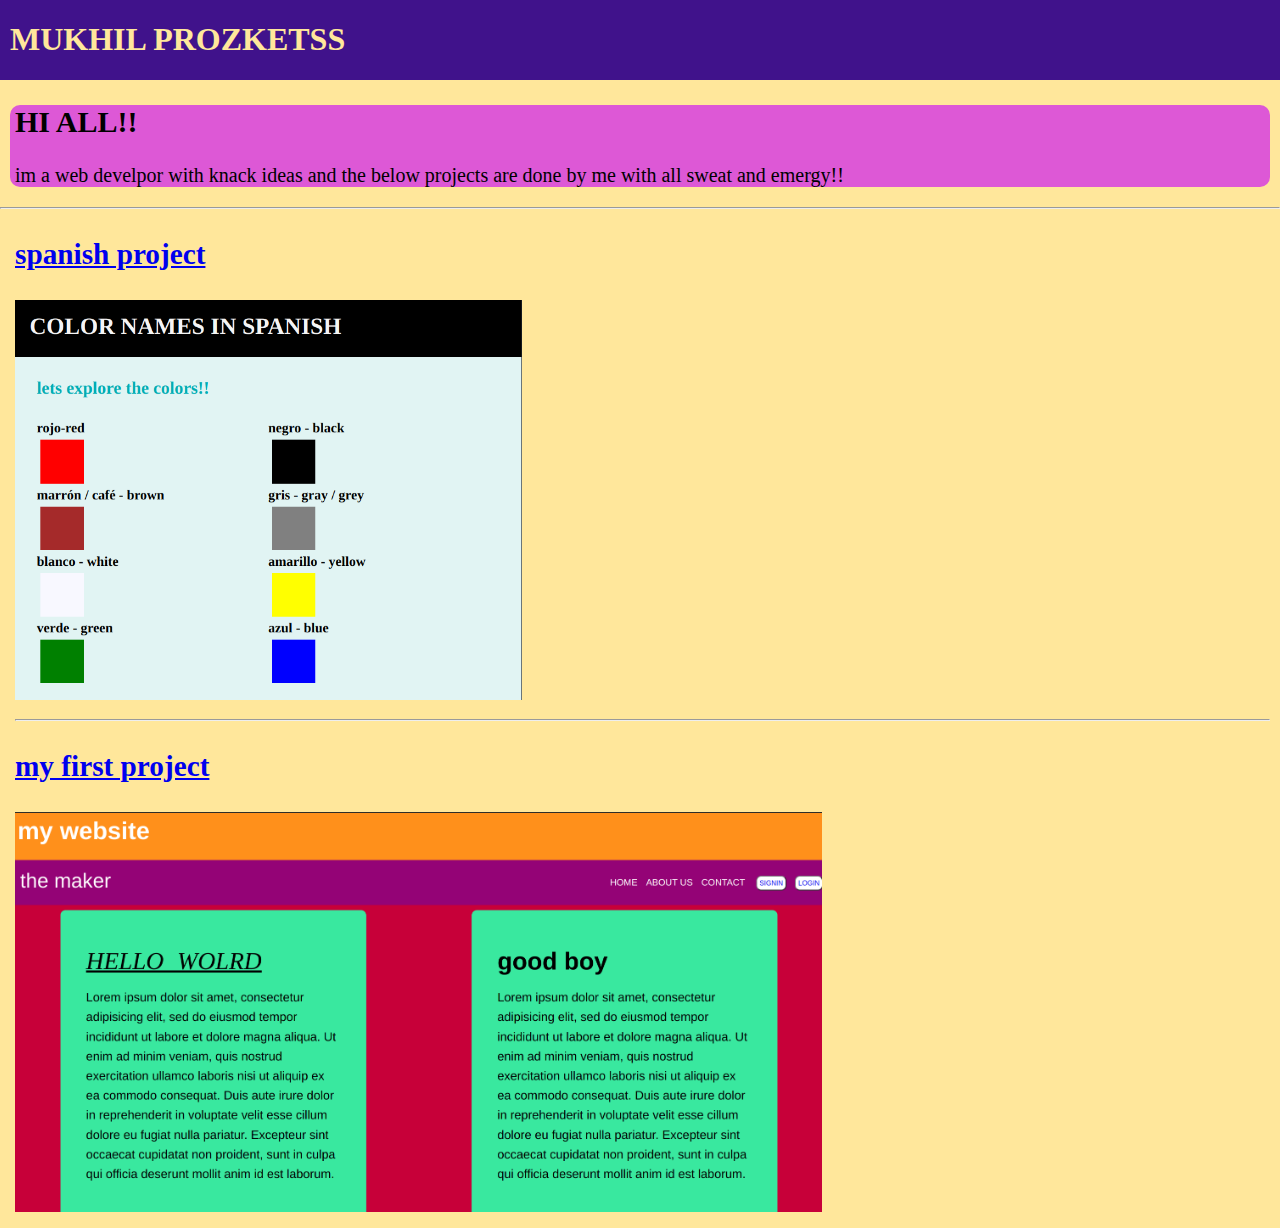
<file: index.html>
<!DOCTYPE html>
<html>
<head>
	<meta charset="utf-8">
	<meta name="viewport" content="width=device-width, initial-scale=1">
	<title>portfolio</title>
	<link rel="stylesheet" type="text/css" href="./index.css">
</head>
<body>
	<div class="nav">
	<h1>MUKHIL PROZKETSS</h1>
    </div>
    <div class="container1">
	<h2>HI ALL!!</h2>
	<p>im a web develpor with knack ideas and the below projects are done by me with all sweat and emergy!!</p>
    </div>
	<hr/>
	<div class="container2">
	<h3 ><a href="./public/spanoish.html" target="blank">spanish project</a></h3>
	<img src="./assets/images/spanish.png" height="400" />
    <hr/>
    <h3 ><a href="./public/index.html" target="blank">my first project</a></h3>
	<img src="./assets/images/myleague.png" height="400" />
    </div>



</body>
</html>
</file>
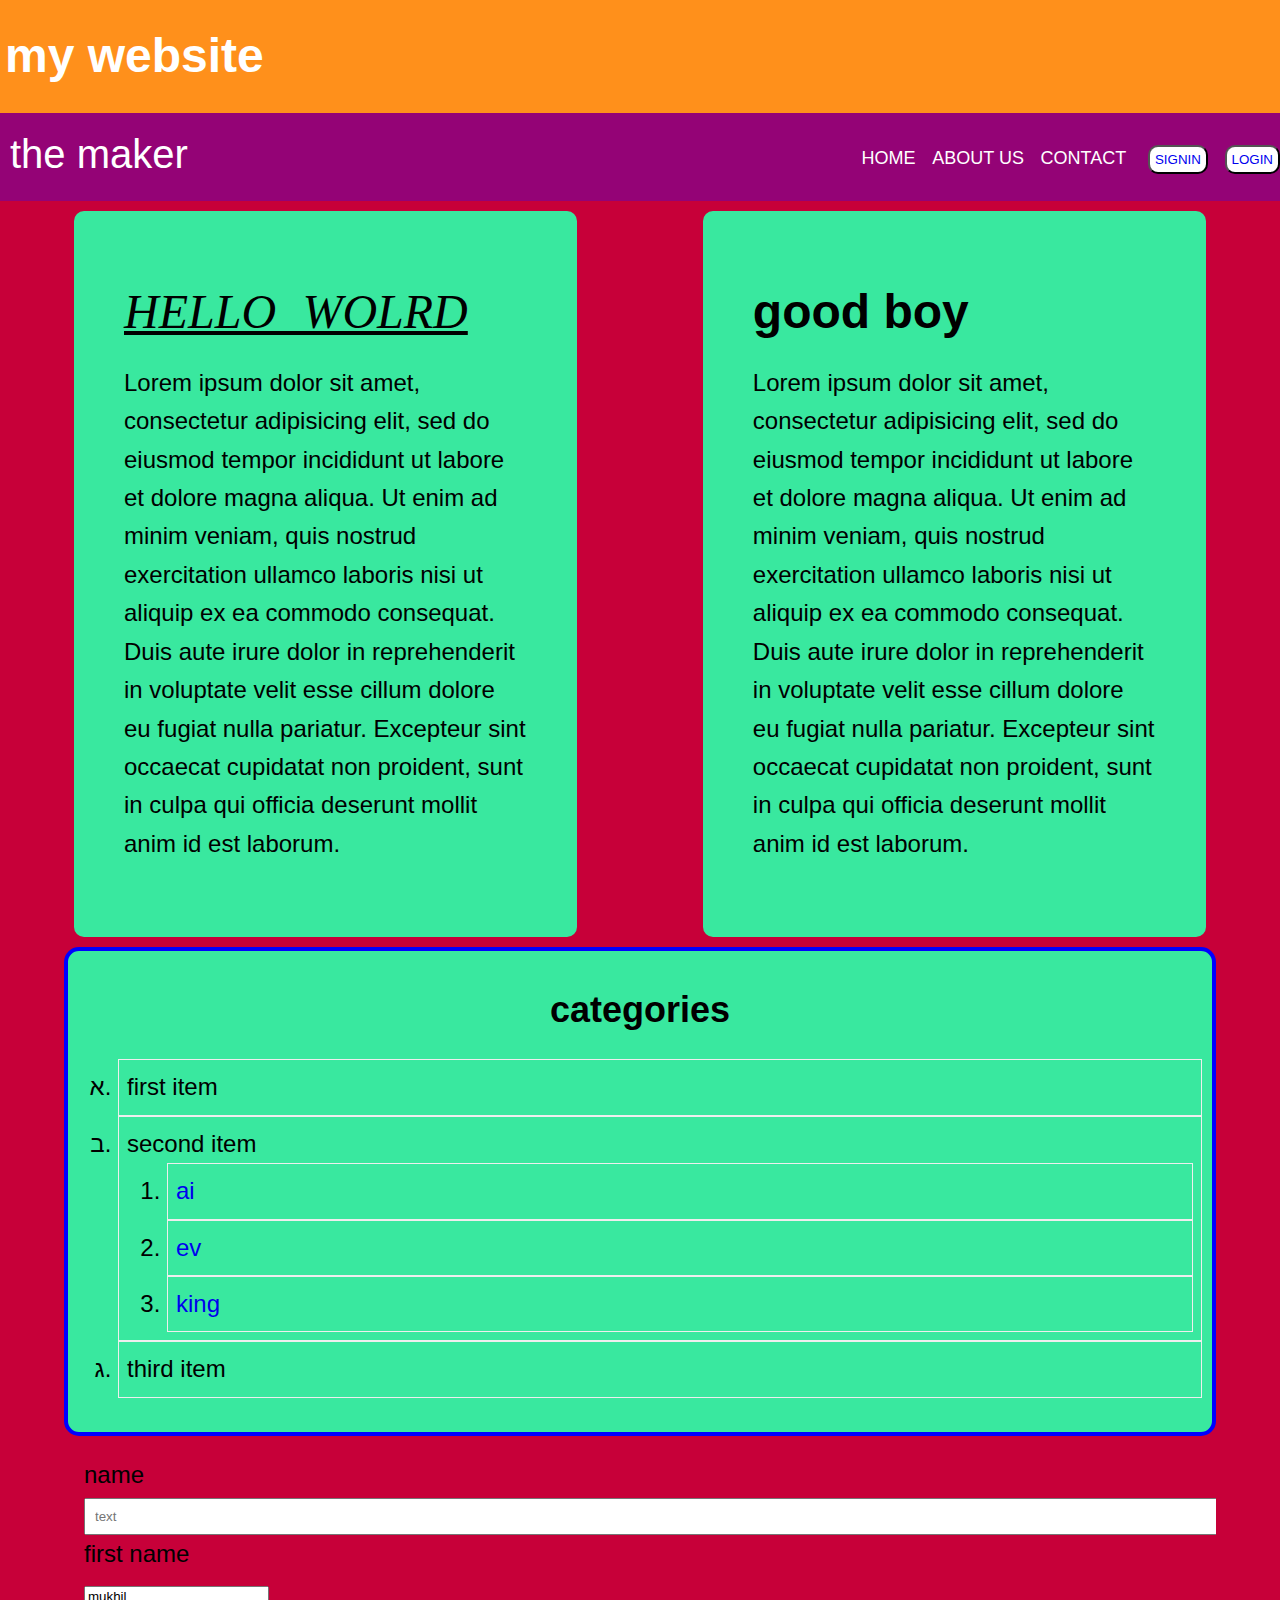
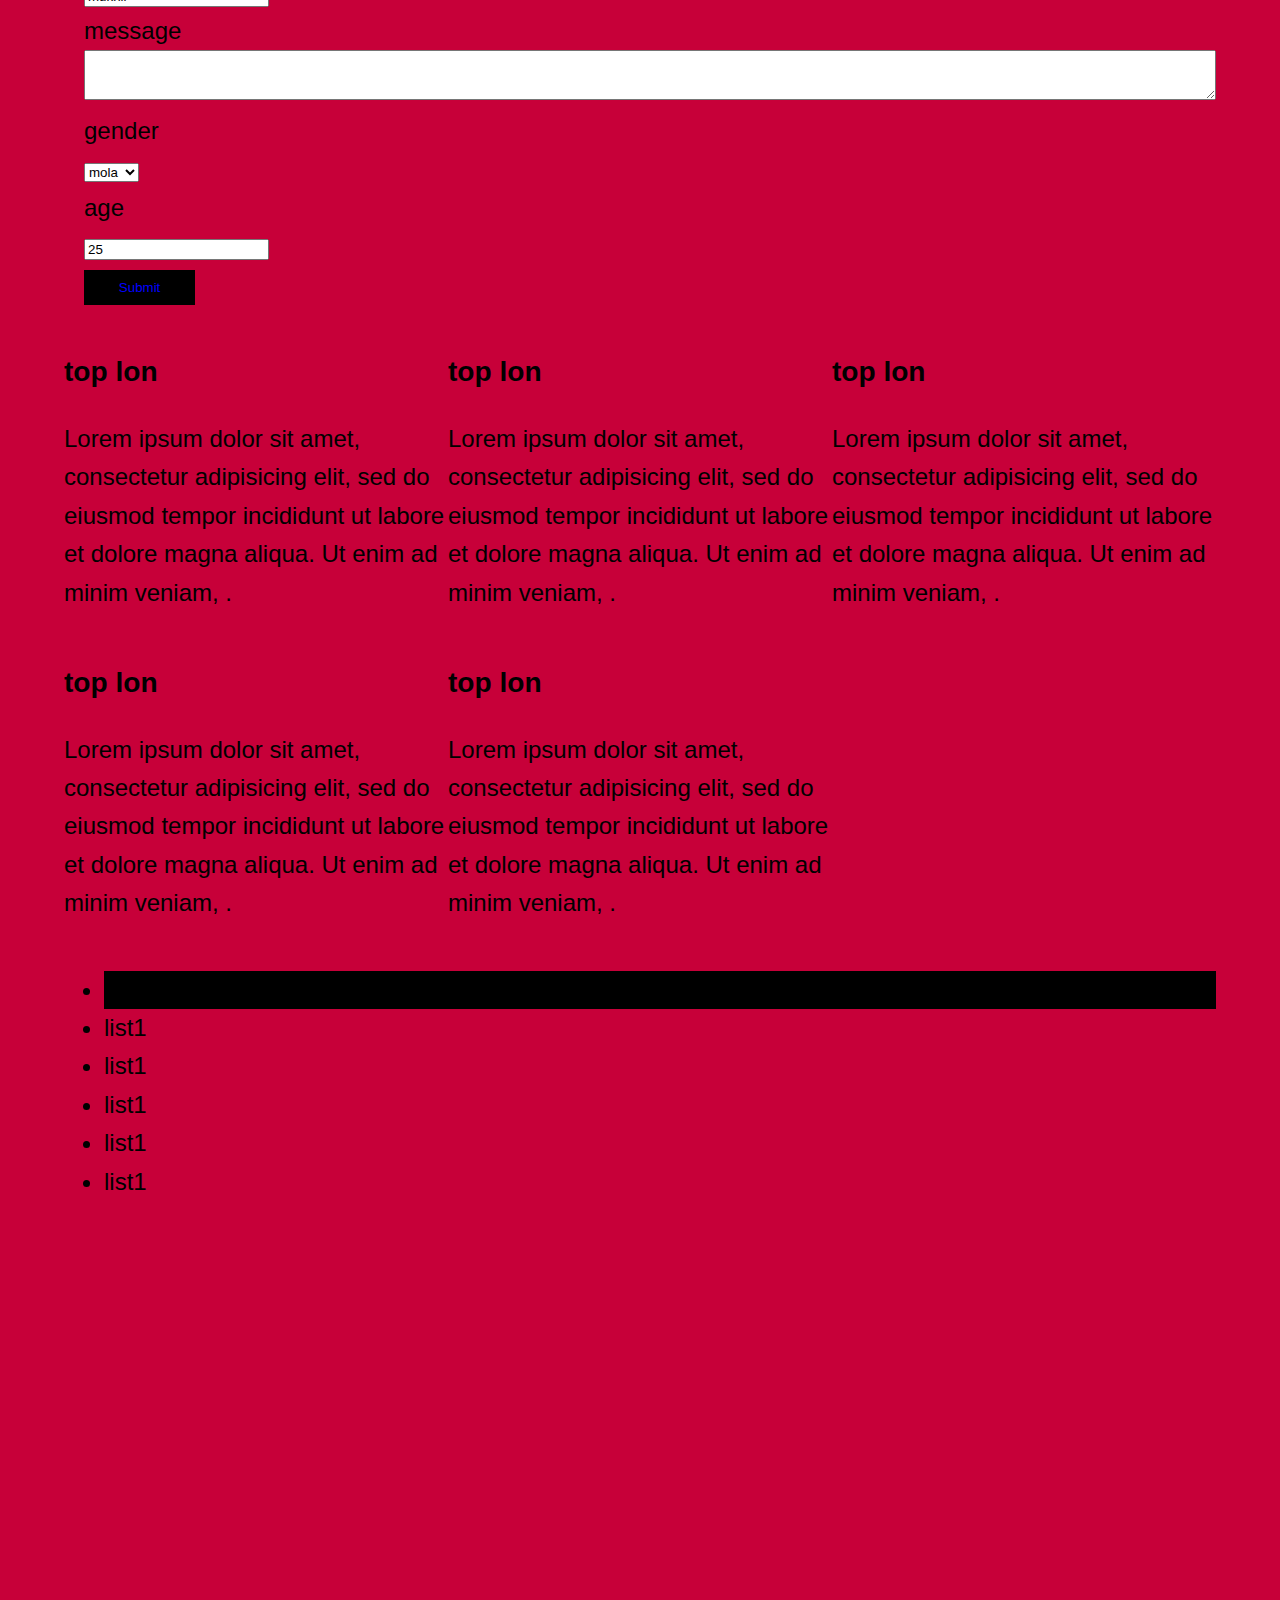
<file: public/index.html>
<!DOCTYPE html>
<html>
<head>
	<meta charset="utf-8">
	<meta name="viewport" content="width=device-width, initial-scale=1">
	<title>the league makers</title>
	<link rel="stylesheet" type="text/css" href="styple.css">
</head>
<body>
	<header id="main-header">
		<div id=container><h1>my website</h1></div>
	</header>
	<nav class='navbar'>
		<div class="navdiv">
			<div class="logo"><a href="#">the maker</a></div>
			<ul>
				<li><a href="#">HOME</a></li>
				<li><a href="#">ABOUT US</a></li>
				<li><a href="#">CONTACT</a></li>
				<button><a href="#">SIGNIN</a></button>
				<button><a href="#">LOGIN</a></button>
			</ul>
		</div>

	</nav>
	<div class="container">
	
		<div class="box-1">
<h1>hello wolrd</h1>
<p draggable="true">Lorem ipsum dolor sit amet, consectetur adipisicing elit, sed do eiusmod
tempor incididunt ut labore et dolore magna aliqua. Ut enim ad minim veniam,
quis nostrud exercitation ullamco laboris nisi ut aliquip ex ea commodo
consequat. Duis aute irure dolor in reprehenderit in voluptate velit esse
cillum dolore eu fugiat nulla pariatur. Excepteur sint occaecat cupidatat non
proident, sunt in culpa qui officia deserunt mollit anim id est laborum.</p>
</div>
<div class="box-2">
<h1>good boy</h1>
<p >Lorem ipsum dolor sit amet, consectetur adipisicing elit, sed do eiusmod
tempor incididunt ut labore et dolore magna aliqua. Ut enim ad minim veniam,
quis nostrud exercitation ullamco laboris nisi ut aliquip ex ea commodo
consequat. Duis aute irure dolor in reprehenderit in voluptate velit esse
cillum dolore eu fugiat nulla pariatur. Excepteur sint occaecat cupidatat non
proident, sunt in culpa qui officia deserunt mollit anim id est laborum.</p>

</div>
<div class="clr"></div>

<div class="categories">
	<h2>categories</h2>
	<ul>
  <li>first item</li>
  <li>
    second item
    <!-- Look, the closing </li> tag is not placed here! -->
    <ol>
      <li><a href="https://computer.com"
      	target="_blank">ai</a></li>
      <li><a href="https://tesla.com" target="_blank">ev</a></li>
      <li><a href="https://speed.com" target="_blank">king</a></li>
    </ol>
    <!-- Here is the closing </li> tag -->
  </li>
  <li>third item</li>
</ul>

</div>
<form class="my-form" action="process.php" method="post">
            	
            	<div class="formgroup">
                    <label>name</label>
            		<input type="text" name="first-name" placeholder="text"></div>
            	<div class="formgroup">
            		<label>first name</label>
            		<input type="email" name="mail" placeholder="enter email" value="mukhil">
            	</div>
            	<div class="formgroup">
            		<label>message</label>
            		<textarea name="message"></textarea>
            		</div>
            	<div class="formgroup">
            		<label>gender</label>
            		<select name="gender" placeholder="gender">
            		 <option value="male">mola</option>
                     <option value="female">femal</option></select></div>
                <div class="formgroup">
                    <label>age</label>
                    <input type="number" name="age" value="25">
                </div>
                
                
                <input class="button" type="submit" name="">

            </form>  
            <div class="block">
            	<h3>top lon</h3>
            	<p>Lorem ipsum dolor sit amet, consectetur adipisicing elit, sed do eiusmod
            	tempor incididunt ut labore et dolore magna aliqua. Ut enim ad minim veniam,
            	.</p>
            </div>
            <div class="block">
            	<h3>top lon</h3>
            	<p>Lorem ipsum dolor sit amet, consectetur adipisicing elit, sed do eiusmod
            	tempor incididunt ut labore et dolore magna aliqua. Ut enim ad minim veniam,
            	.</p>
            </div>
            <div class="block">
            	<h3>top lon</h3>
            	<p>Lorem ipsum dolor sit amet, consectetur adipisicing elit, sed do eiusmod
            	tempor incididunt ut labore et dolore magna aliqua. Ut enim ad minim veniam,
            	.</p>
            </div>
            <div class="block">
            	<h3>top lon</h3>
            	<p>Lorem ipsum dolor sit amet, consectetur adipisicing elit, sed do eiusmod
            	tempor incididunt ut labore et dolore magna aliqua. Ut enim ad minim veniam,
            	.</p>
            </div>
            <div class="block">
            	<h3>top lon</h3>
            	<p>Lorem ipsum dolor sit amet, consectetur adipisicing elit, sed do eiusmod
            	tempor incididunt ut labore et dolore magna aliqua. Ut enim ad minim veniam,
            	.</p>
            </div>
            <div class="clr"></div>
            <div class="my-list">
            	<ul>
            		<li>list1</li>
            		<li>list1</li>
            		<li>list1</li>
            		<li>list1</li>
            		<li>list1</li>
            		<li>list1</li>
            	</ul>
            </div>
</div>
<div style="margin-top: 500px;"></div>

</body>
</html>
</file>
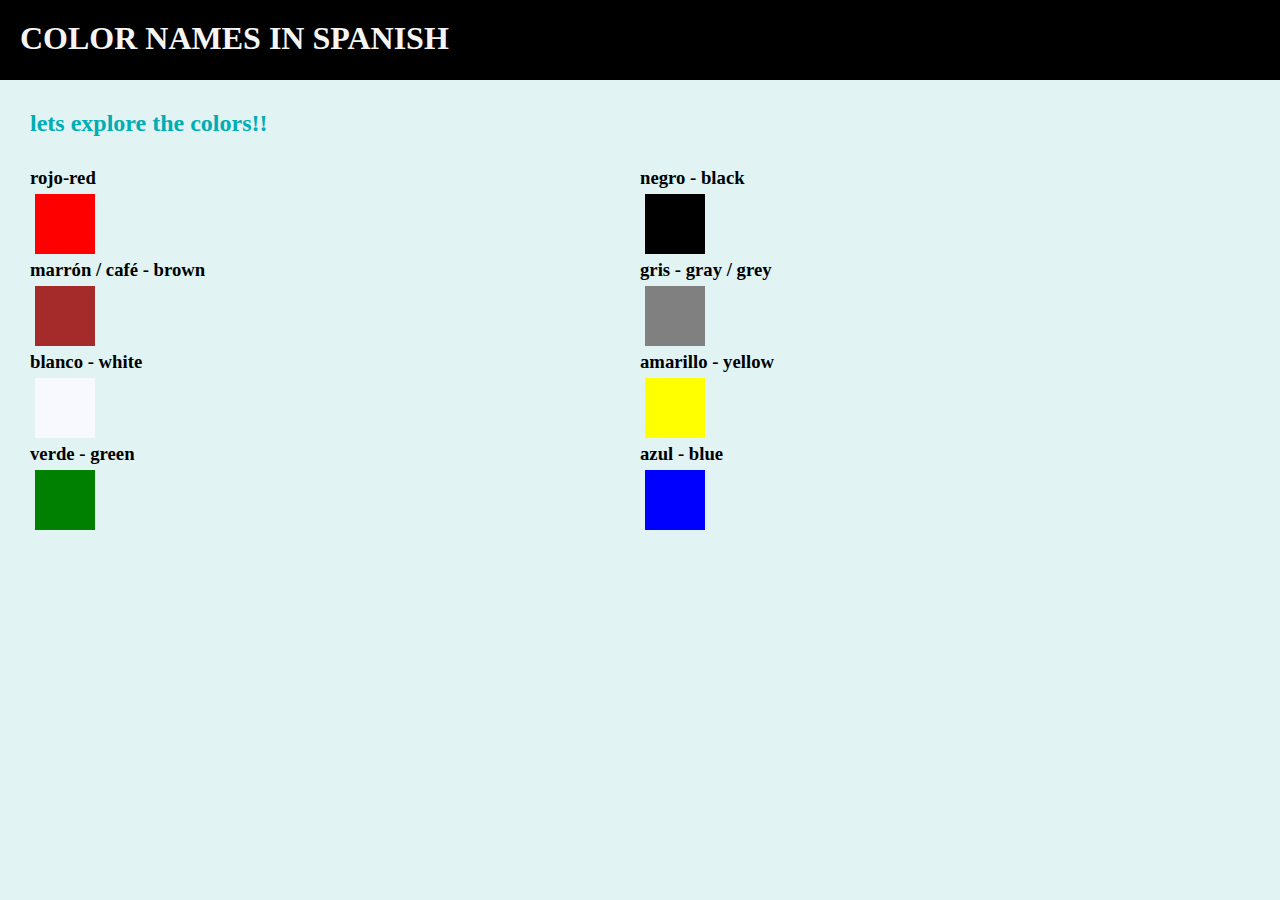
<file: public/spanoish.html>
<!DOCTYPE html>
<html>
<head>
	<meta charset="utf-8">
	<meta name="viewport" content="width=device-width, initial-scale=1">
	<title>spanish vocabulary</title>
	<link rel="stylesheet" type="text/css" href="spanioshstyle.css">
</head>
<body>
	<div class="nav">
		<h1>COLOR NAMES IN SPANISH</h1>
	</div>
	<div class="container">
	<h2>lets explore the colors!!</h2>
	<ol>
		<div class="block">
			<h3>rojo-red</h3>
			<div id="square1"></div>
        </div>
        <div class="block">
			<h3>negro - black</h3>
			<div id="square2"></div>
		</div>
		<div class="block">
			<h3>marrón / café - brown</h3>
			<div id="square3"></div>
		</div>
		<div class="block">
			<h3>gris - gray / grey</h3>
			<div id="square4"></div>
		</div>
		<div class="block">
			<h3>blanco - white</h3>
			<div id="square5"></div>
		</div>
		<div class="block">
			<h3>amarillo - yellow</h3>
			<div id="square6"></div>
		</div>
		<div class="block">
			<h3>verde - green</h3>
			<div id="square7"></div>
		</div>
		<div class="block">
			<h3>azul - blue</h3>
			<div id="square8"></div>
		</div>
	</ol>
    </div>



</body>
</html>
</file>
<file: index.css>
body{
	margin: 0;
	background-color: #FFE79B;
}
.nav{
	color:#FFE79B;

    height:80px;
    width: 100%;
	display: flex;
	background-color: #40128B;
}
h1{
	padding-left: 10px;
}

.container1{
	margin: 10px;
	padding-left: 5px;
	background-color: #DD58D6;
	border-radius: 10px;
	font-size: 20px;
}
.container2{
	margin: 10px;
	padding-left: 5px;
    font-size: 25px;
}
</file>
<file: public/styple.css>
body{
	background-color:#C70039 ;
	color:black ;
	font-family: arial, helvetica ;
	font-size: 24px;
	font-weight: normal;
	line-height: 1.6em;
    margin: 0;
}
#main-header{
	background-color: #FF901B;
	color: white;
	padding: 5px;
}
.container{
	width: 90%;
	margin: auto;
	overflow: hidden;
}

.button{
	background-color: black;
	color: blue;
	padding: 10px 15px;
	border: none;
	width: 10%;
}

.navbar{
	background-color: #940376;
}

.navdiv{
	display: flex;
	align-items: center;
	justify-content: space-between;
}

.logo a{
	font-size: 40px;
	color: white;
	margin: 10px;
}
nav li{
	list-style:none;
	display: inline-block;
	padding-inline: 5px;
}
nav li a{
	color: white;
	font-size: 18px;
	
}

nav button{
	background-color: white;
	margin-left: 10px;
	border-radius: 10px;
	padding: 5px;
}
.button:hover{
	background-color: red;
	color: white;
}

.box-1{
	background-color:#39E89F  ;
	color:black;
    border: 5px #CECC29 ;
    border-radius: 10px;
    padding:50px ;
    margin: 10px;
    float: left;
    width: 35%;

}
.box-1 h1{
	font-family: Tahoma;
	font-weight: 500;
	font-style: italic;
	text-decoration: underline;
	text-transform: uppercase;
	word-spacing: 0.3em;
	

}
.clr{
	clear: both;
}
a{
	text-decoration: none;
}
a:hover{
	color: darkred;

}
a:visited{
	color: black;
}
.box-2{
	background-color:#39E89F  ;
	color:black;
    border: 5px #CECC29 ;
    border-radius: 10px;
    padding:50px ;
    margin: 10px;
    float: right;
    width: 35%;

}

.categories{
	background-color: #39E89F;
	border: 4px blue solid;
	padding:10px;
	border-radius: 15px;
}
.categories h2{
	text-align: center;
}
.categories ul{
	padding: 2;
	list-style-type: hebrew;
}

.categories li{
	padding: 8px;
	border: groove 1px ;
}
.my-form{
	padding: 20px;
}

.my-form label{
	display: block;
}
.my-form input[type="text"], .my-form textarea , .my-form[type="email"]{
	padding: 9px;
	width: 100%;

}

.block{
	float : left;
	width:33.333%;
}

.my-list li:first-child{
	background-color: black;
}
</file>
<file: public/spanioshstyle.css>
.block{

	float : left;
	width:50%;

}

#square1 {

  height: 50px;
  width: 50px;
  background-color: red;
  padding:5px;
  margin: 5px;
}
#square2 {
  height: 50px;
  width: 50px;
  background-color: black;
  padding:5px;
  margin: 5px;
}
#square3 {
  height: 50px;
  width: 50px;
  background-color: brown;
  padding:5px;
  margin: 5px;
}
#square4 {
  height: 50px;
  width: 50px;
  background-color: grey;
  padding:5px;
  margin: 5px;
}
#square5 {
  height: 50px;
  width: 50px;
  background-color: ghostwhite;
  padding:5px;
  margin: 5px;
}
#square6 {
  height: 50px;
  width: 50px;
  background-color: yellow;
  padding:5px;
  margin: 5px;
}



#square7 {
  height: 50px;
  width: 50px;
  background-color: green;
  padding:5px;
  margin: 5px;
}
#square8 {
  height: 50px;
  width: 50px;
  background-color: blue;
  padding:5px;
  margin: 5px;
}
*{
	margin:0;
	padding: 0;
	
}
.nav{

    height:80px;
    width: 100%;
	display: flex;
	background-color: black;
	
	color: whitesmoke;
}
h1{
	padding:10px;
	margin: 10px;
	font-style: recia;
}

.container{
	padding: 10px;
	margin: 20px;
}
h2{
	padding-bottom: 30px;
	color:#00ADB5;
}
body{
	background-color:#E1F4F3;
}
</file>
